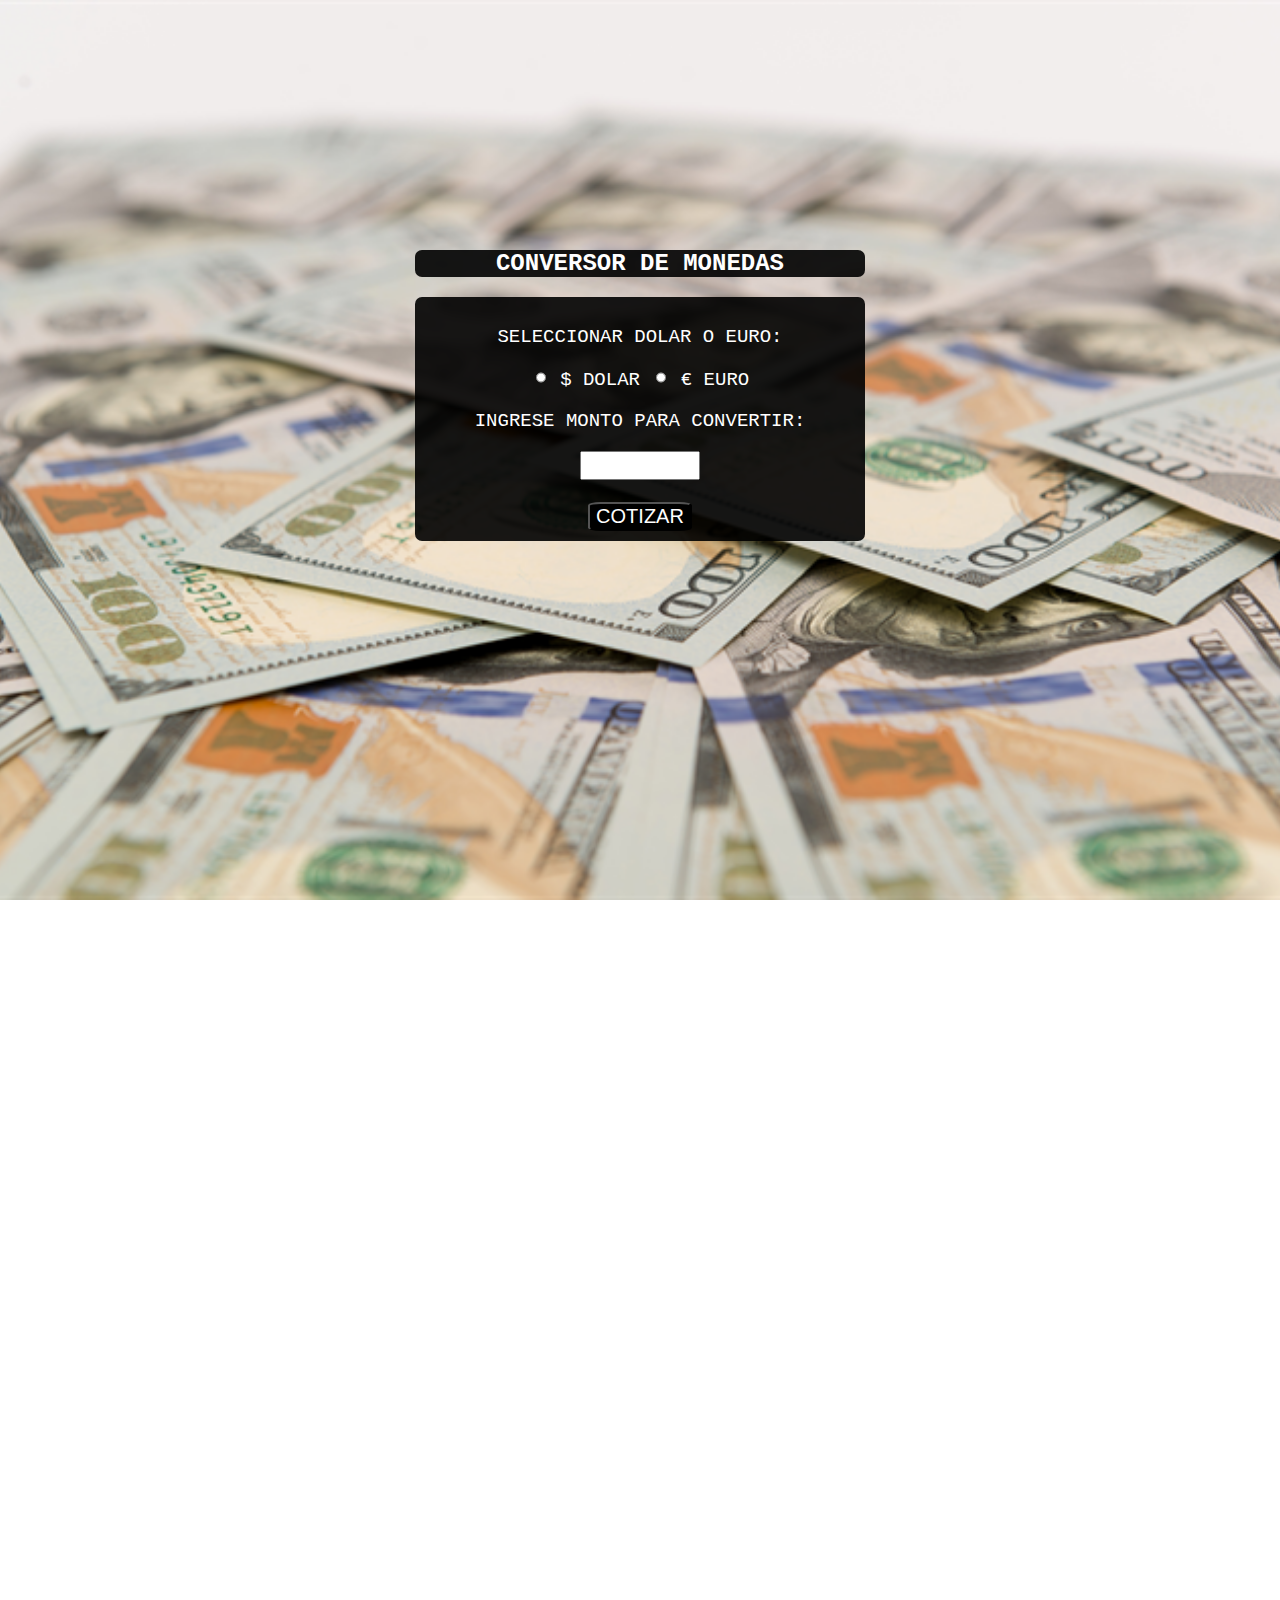
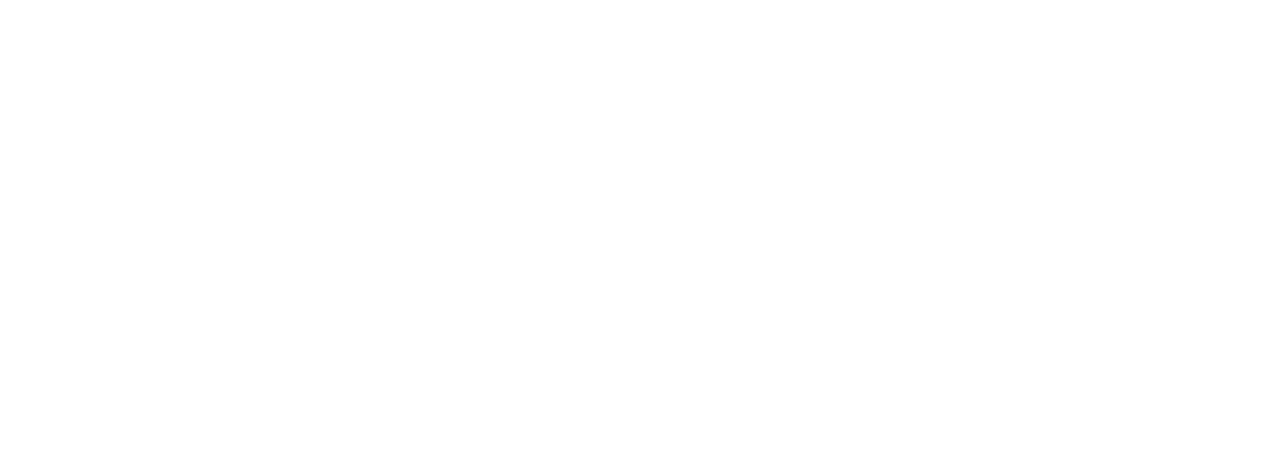
<file: index.html>
<!DOCTYPE html>
<html lang="en">
<head>
    <meta charset="UTF-8">
    <link rel="stylesheet" href="css/conversorMonedas.css">
    <meta http-equiv="X-UA-Compatible" content="IE=edge">
    <meta name="viewport" content="width=device-width, initial-scale=1.0">
    <title>CONVERSOR DE MONEDAS</title>
</head>
<body class="body">
    
        <h3>CONVERSOR DE MONEDAS</h3>
        <form class="formulario">
            <p>SELECCIONAR DOLAR O EURO:</p>
            <input type="radio" name="cambio" id="uno"> $ DOLAR 
            <input type="radio" name="cambio" id="dos"> € EURO 
            <p>INGRESE MONTO PARA CONVERTIR:</p>
            <input type="number" id="valor" min="1" max="100000">
            <br>
            <br>
            <input type="button" id="cotizador" value="COTIZAR" onclick="convertir()">
        </form>
     
    <script src="js/conversorMonedas.js"></script>

</body>
</html>
</file>
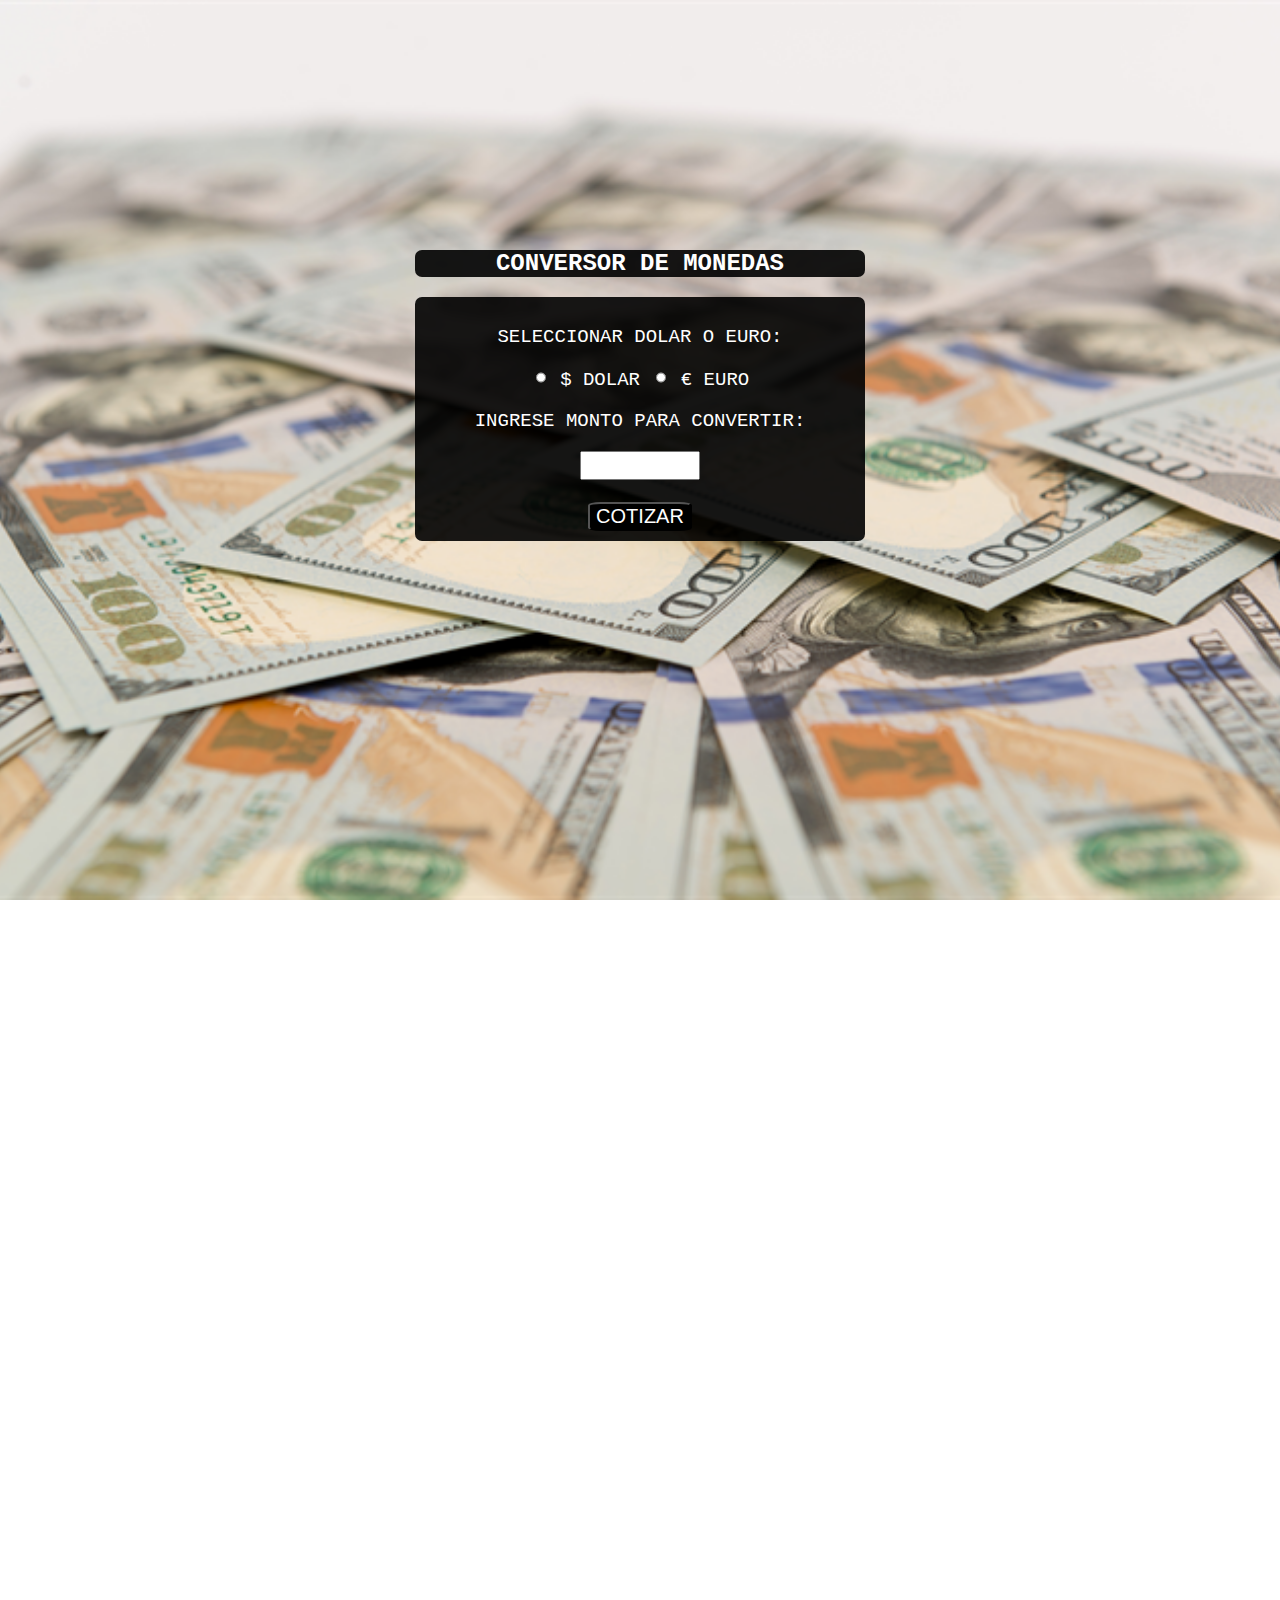
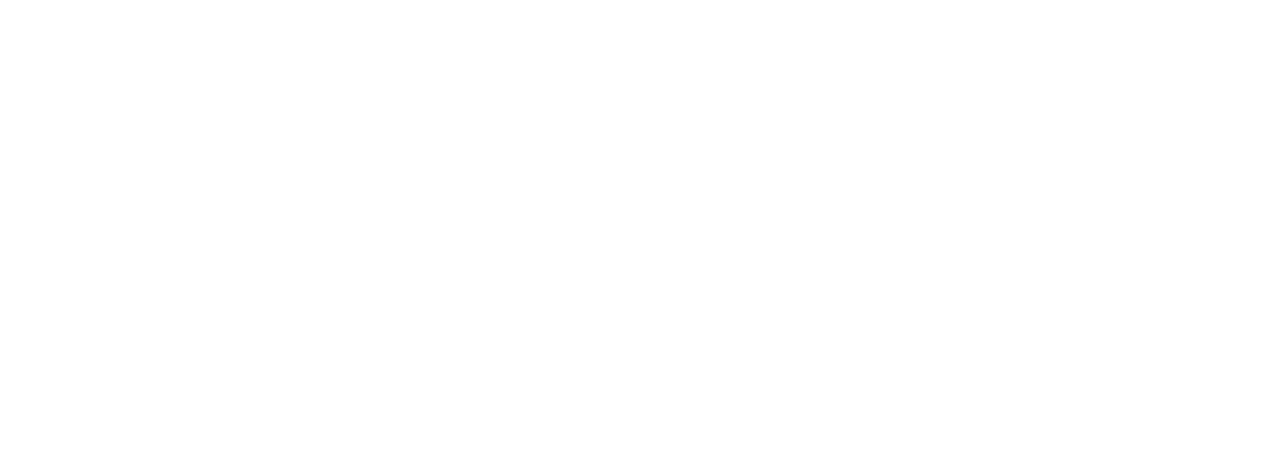
<file: html/index.html>
<!DOCTYPE html>
<html lang="en">
<head>
    <meta charset="UTF-8">
    <link rel="stylesheet" href="../css/conversorMonedas.css">
    <meta http-equiv="X-UA-Compatible" content="IE=edge">
    <meta name="viewport" content="width=device-width, initial-scale=1.0">
    <title>CONVERSOR DE MONEDAS</title>
</head>
<body class="body">
    
        <h3>CONVERSOR DE MONEDAS</h3>
        <form class="formulario">
            <p>SELECCIONAR DOLAR O EURO:</p>
            <input type="radio" name="cambio" id="uno"> $ DOLAR 
            <input type="radio" name="cambio" id="dos"> € EURO 
            <p>INGRESE MONTO PARA CONVERTIR:</p>
            <input type="number" id="valor" min="1" max="100000">
            <br>
            <br>
            <input type="button" id="cotizador" value="COTIZAR" onclick="convertir()">
        </form>
     
    <script src="../js/conversorMonedas.js"></script>

</body>
</html>
</file>
<file: css/conversorMonedas.css>
.body{
    background-image: url(../img/conversorDeMonedas.jpg);
    background-repeat: no-repeat;
    background-position: center center;
    height: 1800px;
    background-attachment: fixed;
    background-size: cover;
    margin-top: 250px;
    overflow-y: scroll;
}

h3{
    text-align: center;
    font-size: 24px;
    font-family: monospace;
    background-color: rgb(0,0,0,0.9);
    color: #fff;
    border-radius: 7px;
    width: 450px;
    margin: auto;
}

.formulario{
    color: #fff;
    width: 450px;
    margin: auto;
    background: rgb(0,0,0,0.9);
    padding: 10px 20px;
    box-sizing: border-box;
    margin-top: 20px;
    border-radius: 7px;
    text-align: center;
    font-family: monospace;
    font-size: 19px;
}

#uno{
    width: 10px;
    height: 15px;
}

#dos{
    width: 10px;
    height: 15px;
}

#valor{
    font-size: 20px;
}

#cotizador{
    font-size: 20px;
    border-radius: 12%;
    background-color: rgb(0,0,0,4);
    color: #fff;
}
</file>
